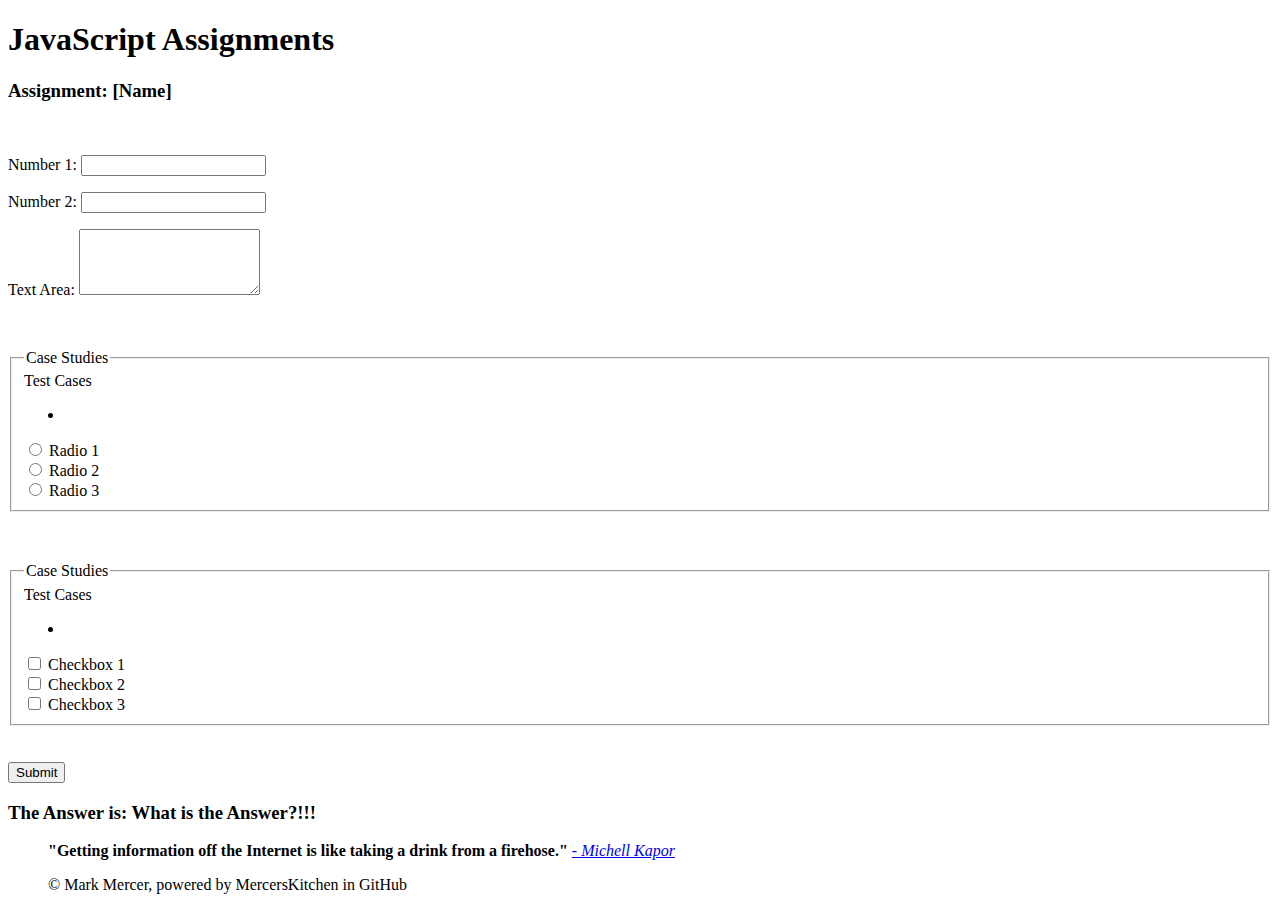
<file: Starter Code/child_pages/childTemplate.html>
<!DOCTYPE html>

<html lang="en" dir="ltr">

  <head>

    <meta charset="utf-8">

    <title>Child Page Template</title>

    <meta name="author" content="Mark Mercer">
    <meta name="description" content="JavaScript Assignments"> <!-- Webpage Description to poplulate search engines like Google-->
    <meta name="keywords" content="JavaScript, Arithtemtic, Validation"> <!-- Key words for searching -->
    <meta name="viewport" content="width=device-width, initial-scale=1.0">

  </head>

  <body>

    <header><h1>JavaScript Assignments</h1></header>
    <nav><h2></h2></nav>
    <aside><p></p></aside>
    <section>
      <h3>Assignment: [Name]</h3>
      <article><p></p></article>
      </section>

    <form action="x.html" method="post" onsubmit="event.preventDefault();">
       <!-- Ensures this FORM doesn't work with PHP or other server side scripting languages-->

     <p>&nbsp;</p>
     <!-- See: https://www.w3schools.com/html/html_entities.asp-->
     <!-- Non-breaking real space, adds real space to webpage that is not eliminated by browser (hard coded space)-->
     <p>
       <label for="textfield">Number 1:</label>
       <input name="textfield1" type="text" id="textfield1">
     </p>
     <p>
       <label for="textfield2">Number 2:</label>
       <input name="textfield2" type="text" id="textfield2">
     </p>
          <!-- Textarea is mutliline plain text editing control-->
     <p>
       <label for="tArea">Text Area:</label>
       <textarea type="tArea" cols="20" rows="4" id="password"></textarea>
     </p>
     <p>&nbsp;</p>

       <fieldset>
         <legend>Case Studies</legend>
         <div> Test Cases
           <ul>
             <li>
           </ul>
         </div>
           <label>
             <input type="radio" name="RadioGroup1" value="radio1" id="RadioGroup1_0">
             Radio 1
           </label>
           <br>
           <label>
             <input type="radio" name="RadioGroup1" value="radio2" id="RadioGroup1_1">
             Radio 2
           </label>
           <br>
           <label>
             <input type="radio" name="RadioGroup1" value="radio3" id="RadioGroup1_2">
             Radio 3
           </label>
           <br>
         </fieldset>

     <p>&nbsp;</p>
       <fieldset>
         <legend>Case Studies</legend>
         <div> Test Cases
           <ul>
             <li>
           </ul>
         </div>
           <label>
             <input type="checkbox" name="CheckboxGroup1" nalue="checkbox1" id="CheckboxGroup1_0">
             Checkbox 1
           </label>
           <br>
           <label>
             <input type="checkbox" name="CheckboxGroup1" nalue="checkbox2" id="CheckboxGroup1_1">
             Checkbox 2
           </label>
           <br>
           <label>
             <input type="checkbox" name="CheckboxGroup1" nalue="checkbox3" id="CheckboxGroup1_2">
             Checkbox 3
           </label>
           <br>
       </fieldset>

       <!-- Submit Button-->
       <br><br>
       <button type="button" onclick="main()">Submit</button>
       <br>
       <h3>The Answer is:
         <a id="large">What is the Answer?!!!</a>
       </h3>

    <script src="../scripts/childTemplate.js"></script>

  </body>

  <footer>
    <blockquote cite="https://www.brainyquote.com/quotes/mitchell_kapor_163583">
    <!--  Date Accessed: 20180920 -->
    <p><strong>"Getting information off the Internet is like taking a drink from a firehose."</strong>
      <em><a href="https://www.brainyquote.com/quotes/mitchell_kapor_163583" target="_blank">- Michell Kapor</a></em></p>
    <p>&copy Mark Mercer, powered by MercersKitchen in GitHub</p>
  </footer>

</html>
</file>
